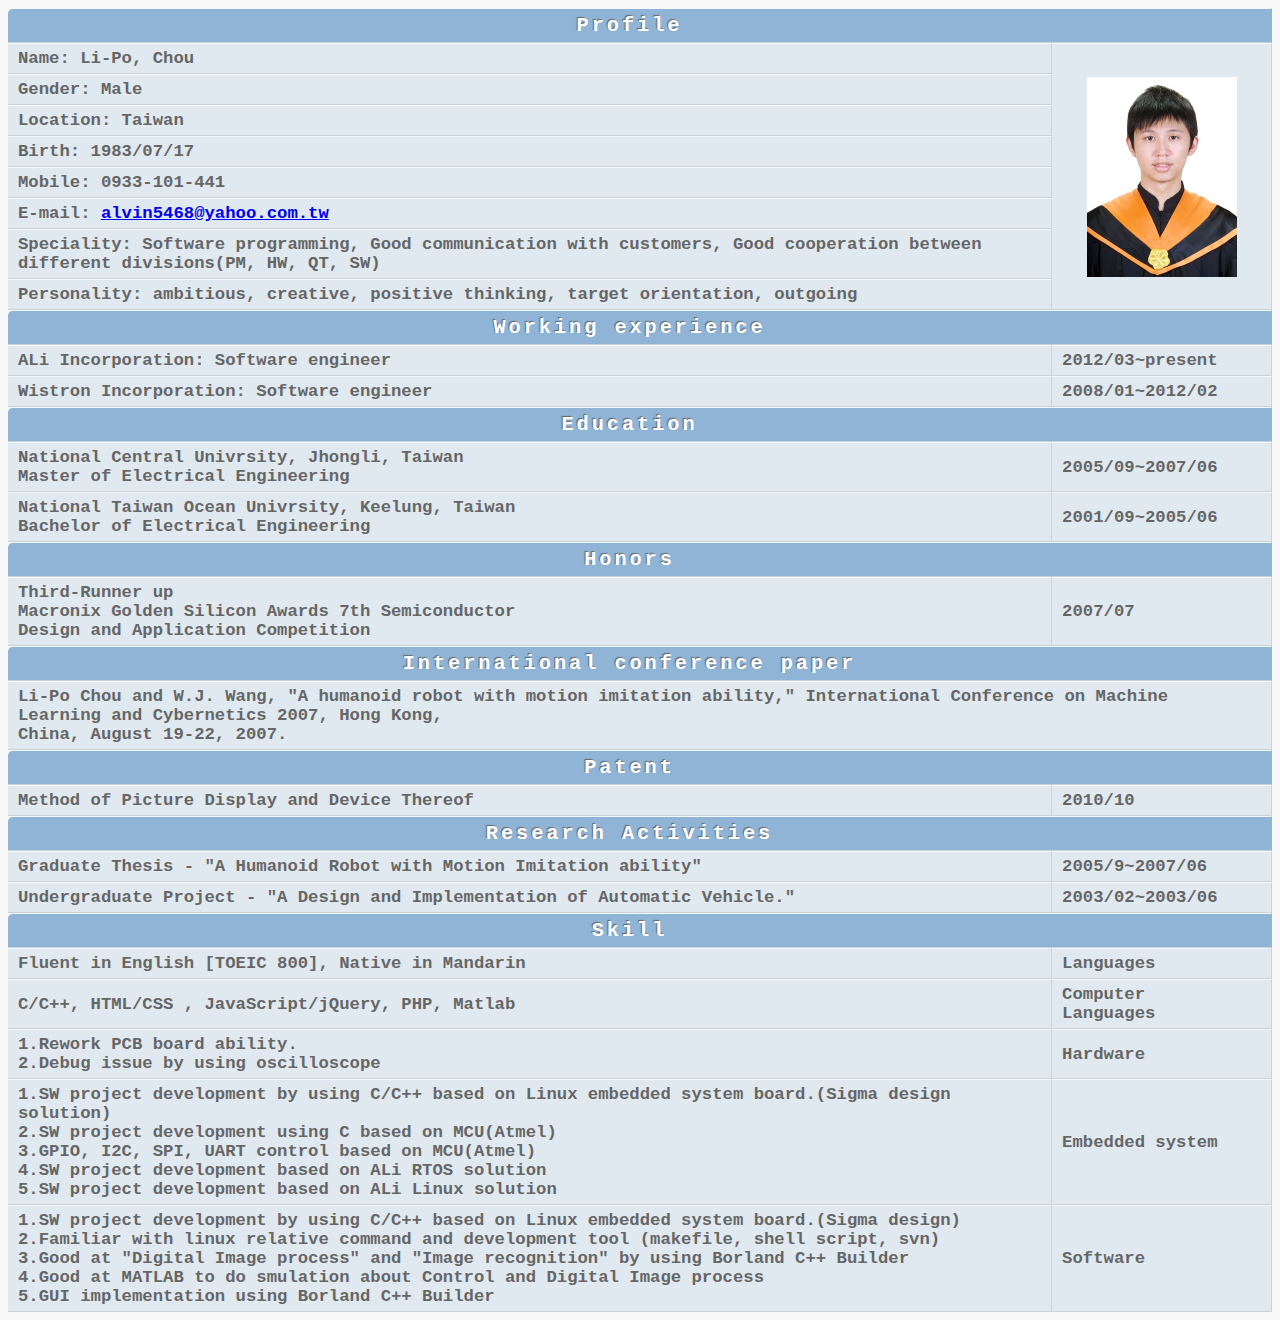
<file: resume.html>
<!DOCTYPE html>
<html>
  <head>
    <title> Libo's Resume  </title>	
	<link href="css/styles_resume.css" type="text/css" rel="stylesheet">
  </head>  
  <body>
	<table>
	  <tr class="head">
	    <th colspan=2> Profile</th>
	  </tr>
	  <tr>
	    <th>Name:     Li-Po, Chou</th>
		<td rowspan=8><img src="rsc/image/libo_master_photo_300x400.jpg" class="resume_profile_photo_align_center"></td>
	  </tr>	
	  <tr>	
		<th>Gender:   Male</th>
	  </tr>	
	  <tr>	
		<th>Location: Taiwan</th>
	  </tr>	  
	  <tr>	
		<th>Birth:    1983/07/17</th>
	  </tr>
	  <tr>	  
		<th>Mobile:   0933-101-441</th>
	  </tr>	
	  <tr>	  
		<th>E-mail: <a href="mailto:alvin5468@yahoo.com.tw">alvin5468@yahoo.com.tw</a></th>
	  </tr>		
	  <tr>	
		<th>Speciality: Software programming, Good communication with customers, Good cooperation between different divisions(PM, HW, QT, SW)</th>
	  </tr>		  
	  <tr>	
		<th>Personality: ambitious, creative, positive thinking, target orientation, outgoing</th>
	  </tr>	
	  <tr class="head">
	    <th colspan=2>Working experience</th>
	  </tr>	 
	  <tr>	  
		<th>ALi Incorporation: Software engineer</th>
		<th>2012/03~present</th>
	  </tr> 		  
	  <tr>	  
		<th>Wistron Incorporation: Software engineer</th>
		<th>2008/01~2012/02</th>
	  </tr> 		  
	  <tr class="head">
	    <th colspan=2>Education</th>
	  </tr>	  
	  <tr>	  
		<th>National Central Univrsity, Jhongli, Taiwan<br>
		Master of Electrical Engineering
		</th>
		<th>2005/09~2007/06</th>
	  </tr>	
	  <tr>	  
		<th>National Taiwan Ocean Univrsity, Keelung, Taiwan<br>
		Bachelor of Electrical Engineering
		</th>
		<th>2001/09~2005/06</th>
	  </tr>		
	  <tr class="head">
	    <th colspan=2>Honors</th>
	  </tr>	  
	  <tr>	  
		<th>Third-Runner up<br>
		Macronix Golden Silicon Awards 7th Semiconductor<br>
		Design and Application Competition
		</th>
		<th>2007/07</th>
	  </tr>	
	  <tr class="head">
	    <th colspan=2>International conference paper</th>
	  </tr>	  
	  <tr>	  
		<th colspan=2>Li-Po Chou and W.J. Wang, "A humanoid robot with motion imitation ability,"
		International Conference on Machine Learning and Cybernetics 2007, Hong Kong,<br>
		China, August 19-22, 2007.
		</th>
	  </tr>	
	  <tr class="head">
	    <th colspan=2>Patent</th>
	  </tr>	  
	  <tr>	  
		<th>Method of Picture Display and Device Thereof</th>
		<th>2010/10</th>
	  </tr> 	
	  <tr class="head">
	    <th colspan=2>Research Activities</th>
	  </tr>	  
	  <tr>	  
		<th>Graduate Thesis - "A Humanoid Robot with Motion Imitation ability"</th>
		<th>2005/9~2007/06</th>
	  </tr> 
	  <tr>	  
		<th>Undergraduate Project - "A Design and Implementation of Automatic Vehicle."</th>
		<th>2003/02~2003/06</th>
	  </tr> 
	  <tr class="head">
	    <th colspan=2>Skill</th>
	  </tr>	  
	  <tr>	  
		<th>Fluent in English [TOEIC 800], Native in Mandarin</th>
		<th>Languages</th>
	  </tr> 
	  <tr>	  
		<th>C/C++, HTML/CSS , JavaScript/jQuery, PHP, Matlab </th>
		<th>Computer Languages</th>
	  </tr> 	
	  <tr>	  
		<th>1.Rework PCB board ability.<br>
     		2.Debug issue by using oscilloscope</th>
		<th>Hardware</th>
	  </tr> 	  
	  <tr>	  
		<th>
		    1.SW project development by using C/C++ based on Linux embedded system board.(Sigma design solution)<br>
		    2.SW project development using C based on MCU(Atmel)<br>
			3.GPIO, I2C, SPI, UART control based on MCU(Atmel)<br>
			4.SW project development based on ALi RTOS solution<br>
			5.SW project development based on ALi Linux solution<br>			
		</th>
		<th>Embedded system</th>
	  </tr> 
	  <tr>	  
		<th>
		    1.SW project development by using C/C++ based on Linux embedded system board.(Sigma design)<br>
		    2.Familiar with linux relative command and development tool (makefile, shell script, svn)<br>
			3.Good at "Digital Image process" and "Image recognition" by using Borland C++ Builder<br>
			4.Good at MATLAB to do smulation about Control and Digital Image process<br>
			5.GUI implementation using Borland C++ Builder<br>
		</th>
		<th>Software</th>
	  </tr> 	  	  
	</table>
  </body>
</html>
</file>
<file: css/styles_resume.css>
body {
  font-family: "Courier New", Courier, sans-monospace;
  font-size: 90%;
  color: #666;
  background-color: #f8f8f8;}
     
  li{
    list-style-image:url("../rsc/image/icon_plus.jpg");
	line-height: 1.6em;}
	
  table {
  border-spacing: 0px;}

  th, td {
  padding: 5px 30px 5px 10px;
  border-spacing: 0px;
  font-size: 120%;
  margin: 0px;}
  
  th, td {
  text-align: left;
  background-color: #e0e9f0;
  border-top: 1px solid #f1f8fe;
  border-bottom: 1px solid #cbd2d8;
  border-right: 1px solid #cbd2d8; }
  
  tr.head th {
  color: #fff;
  font-size: 140%;
  background-color: #90b4d6;
  border-right: 1px solid #90b4d6;
  text-align: center;
  text-shadow: -1px -1px 1px #666;
  letter-spacing: 0.15em; }
  
  td {
    text-align: right;
	padding: 5px 10px 5px 10px;
    text-shadow: 1px 1px 1px #fff;}
	
  tr.even td, tr.even th {
    background-color: #e8eff5;}
	
  tr.head th:first-child {
    -webkit-border-top-left-radius: 5px;
	-moz-border-radius-topleft: 5px;
	border-top-left-radius: 5px;}
	
  tr.head th:last-child {
    -webkit-border-top-left-radius: 5px;
	-moz-border-radius-topleft: 5px;
	border-top-left-radius: 5px;}	
	
  fieldset {
    width: 310px;
	margin-top: 20px;
	border: 1px solid #d6d6d6;
	background-color: #ffffff;
	lin-height: 1.6em;}
	
  legend {
    font-style:italic;
	color: #666666;}
  
  input[type="text"] {
  width: 120px;
  border: 1px solid #d6d6d6;
  padding: 2px;
  outline: none;}
  
  input[type="text"]:focus,
  input[type="text"]:hover {
    background-color: #d0e2f0;
	border: 1px solid #999;}
	
  input[type="submit"] {
      border: 1px solid #006633;
	  background-color: #009966;
	  color: #0000FF;
	  border-radius: 5px;
	  padding: 5px;
	  margin-top: 10px;}


    input[type="submit"]: hover {
      border: 1px solid #660000;
	  background-color: #0000F0;
	  color: #000;
	  cursor: pointer;}	  
  
  .title {
    float: left;
	width: 165px;
	clear: left;}
	
  .submit {
    width: 330px;
	text-align: right;}
	
  img.resume_profile_photo_align_center{
    display: block;
    margin: 0px auto;
	width: 150px;
    height: 200px;
	}
</file>
